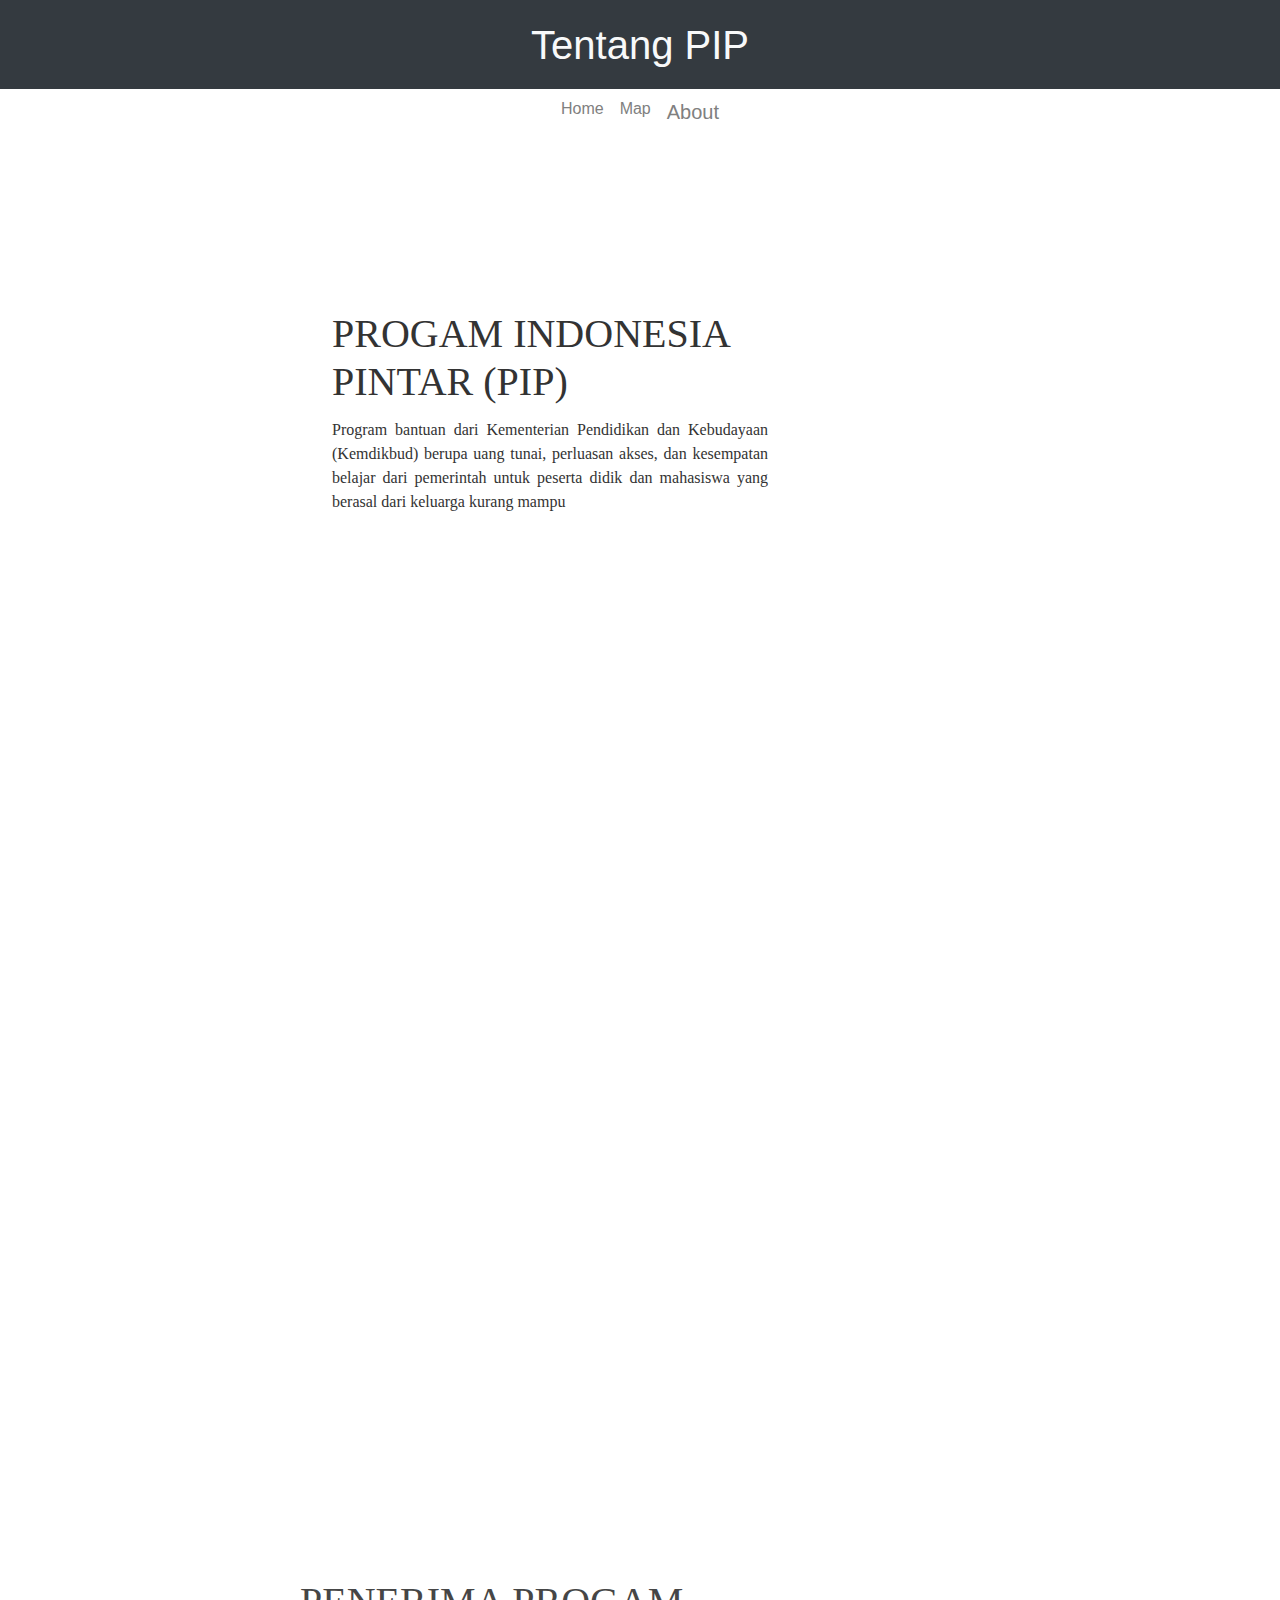
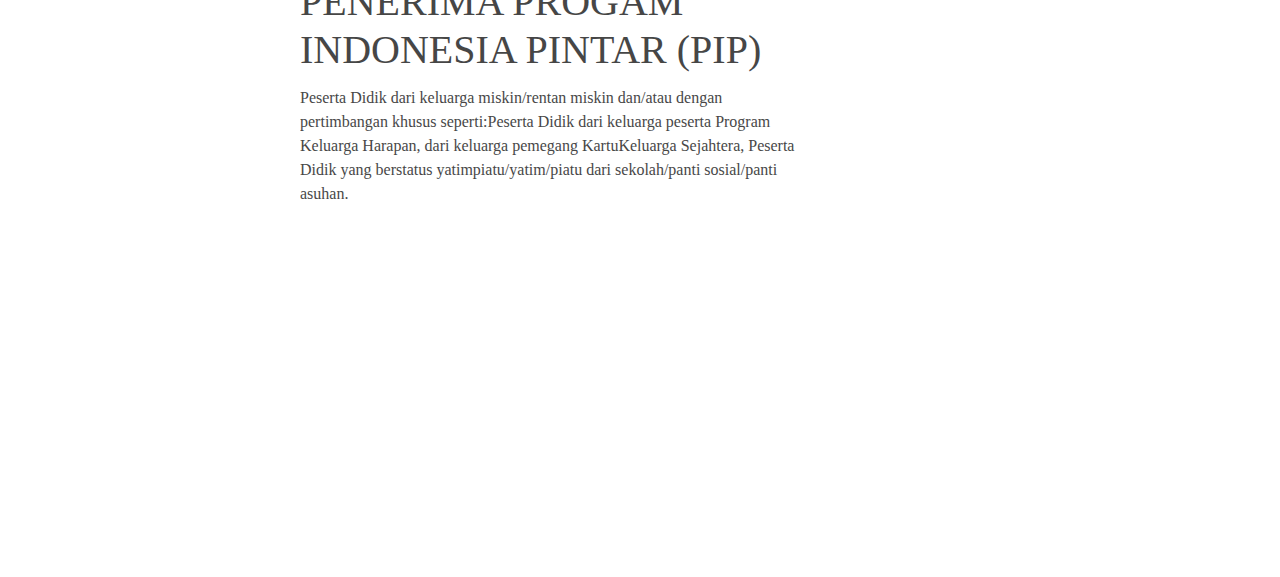
<file: about.html>
<!DOCTYPE html>
<html lang="en">

<head>
    <title>📍Peta Penyaluran PIP</title>
    
        <meta charset="utf-8">
        <meta http-equiv="X-UA-Compatible" content="IE=edge">
        <meta name="viewport" content="initial-scale=1,user-scalable=no,maximum-scale=1,width=device-width">
        <meta name="mobile-web-app-capable" content="yes">
        <meta name="apple-mobile-web-app-capable" content="yes">
        <link rel="stylesheet" href="css/leaflet.css"><link rel="stylesheet" href="css/L.Control.Locate.min.css">
        <link rel="stylesheet" href="css/qgis2web.css"><link rel="stylesheet" href="css/fontawesome-all.min.css">
        <link rel="stylesheet" href="css/leaflet-control-geocoder.Geocoder.css">
        <link rel="stylesheet" href="css/styles.css">

    <!-- Including the bootstrap css via CDN -->
    <link rel="stylesheet" href="https://stackpath.bootstrapcdn.com/bootstrap/4.3.1/css/bootstrap.min.css"
        integrity="sha384-ggOyR0iXCbMQv3Xipma34MD+dH/1fQ784/j6cY/iJTQUOhcWr7x9JvoRxT2MZw1T" crossorigin="anonymous" />

    <!-- Font Awesome -->
    <!-- <script
      src="https://kit.fontawesome.com/67d1bd2e9b.js0"
      crossorigin="anonymous"
    ></script>
    <link
      rel="stylesheet"
      href="https://stackpath.bootstrapcdn.com/font-awesome/4.7.0/css/font-awesome.min.css"
    /> -->

    <!-- Stylesheet -->
    <link rel="stylesheet" href="styles.css" />

    <!-- Bootstrap Scripts -->
    <script src="https://code.jquery.com/jquery-3.5.1.slim.min.js"
        integrity="sha384-DfXdz2htPH0lsSSs5nCTpuj/zy4C+OGpamoFVy38MVBnE+IbbVYUew+OrCXaRkfj"
        crossorigin="anonymous"></script>
    <script src="https://cdn.jsdelivr.net/npm/bootstrap@4.5.3/dist/js/bootstrap.bundle.min.js"
        integrity="sha384-ho+j7jyWK8fNQe+A12Hb8AhRq26LrZ/JpcUGGOn+Y7RsweNrtN/tE3MoK7ZeZDyx"
        crossorigin="anonymous"></script>
    <link id="external-css" rel="stylesheet" type="text/css"
        href="https://fonts.googleapis.com/css?family=Montserrat&amp;display=swap" media="all">

        <style>
            #map {
                width: 500px;
                height: 500px;
                padding: 0;
                margin-left: 500px;
            }
            </style>
</head>

<body>
    <!-- Navbar -->
    <nav class="navbar navbar-expand-lg navbar-dark bg-dark justify-content-center">
        <ul class="navbar-nav">
            <h1 class="nav-title text-light bg-dark">Tentang PIP</h1>
        </ul>
    </nav>
    <nav class="navbar navbar-expand-lg navbar-default bg-default justify-content-center">
        <ul class="navbar-nav">
            <li class="nav-item ">
                <a class="nav-link" href="./index.html">Home <span class="sr-only">(current)</span></a>
            </li>
            <li class="nav-item">
                <a class="nav-link" href="./map.html">Map</a>
            </li>
            <li class="nav-item active">
                <a class="nav-link" href="./about.html">About</a>
            </li>
        </ul>
    </nav>

    <!-- Content -->

    <div id ="background">
        <div class="jumbotron">
            <h1>PROGAM INDONESIA PINTAR (PIP)</h1>
            <p>Program bantuan dari Kementerian Pendidikan dan Kebudayaan (Kemdikbud) berupa uang tunai, perluasan akses, dan kesempatan belajar dari pemerintah untuk peserta didik dan mahasiswa yang berasal dari keluarga kurang mampu</p>
        </div>
    </div>

    <div id ="background2">
        <div class="jumbotron2">
            <h1>TUJUAN PROGAM INDONESIA PINTAR (PIP)</h1>
            <p>PIP dirancang untuk membantu anak-anak usia sekolah dari keluarga miskin/rentan miskin /prioritas tetap mendapatkan layanan pendidikan sampai tamat pendidikan menengah, baik melalui jalur formal sd sampai sma/smk dan jalur non formal paket a smpai paket c dan pendidikan khusus. melalui program ini pemerintah berupaya mencegah peserta didik dari kemungkinan putus sekolah, dan diharapkan dapat menarik siswa putus sekolah agar kembali melanjutkan pendidikannya.</p>
        </div>
    </div>

    <div id ="background3">
        <div class="jumbotron3">
            <h1>PENERIMA PROGAM INDONESIA PINTAR (PIP)</h1>
            <p2>Peserta Didik dari keluarga miskin/rentan miskin dan/atau dengan pertimbangan khusus seperti:Peserta Didik dari keluarga peserta Program Keluarga Harapan, dari keluarga pemegang KartuKeluarga Sejahtera,
                Peserta Didik yang berstatus yatimpiatu/yatim/piatu dari sekolah/panti sosial/panti asuhan.</p2>
            <p>Peserta Didik yang terkena dampak bencana alam,
                Peserta Didik yang tidak bersekolah (drop out) yang diharapkan kembali bersekolah,
                Peserta Didik yang mengalami kelainan fisik, korban musibah, dari orang tua yang mengalami pemutusan hubungan kerja, di daerah konflik, dari keluarga terpidana, berada di Lembaga Pemasyarakatan, memiliki lebih dari 3 (tiga) saudara yang tinggal serumah
                Peserta pada lembaga kursus atau satuan pendidikan nonformal lainnya</p>
                
        </div>

    </script>
    </body>
    </html>
</file>
<file: css/leaflet.css>
/* required styles */

.leaflet-pane,
.leaflet-tile,
.leaflet-marker-icon,
.leaflet-marker-shadow,
.leaflet-tile-container,
.leaflet-pane > svg,
.leaflet-pane > canvas,
.leaflet-zoom-box,
.leaflet-image-layer,
.leaflet-layer {
	position: absolute;
	left: 0;
	top: 0;
	}
.leaflet-container {
	overflow: hidden;
	}
.leaflet-tile,
.leaflet-marker-icon,
.leaflet-marker-shadow {
	-webkit-user-select: none;
	   -moz-user-select: none;
	        user-select: none;
	  -webkit-user-drag: none;
	}
/* Prevents IE11 from highlighting tiles in blue */
.leaflet-tile::selection {
	background: transparent;
}
/* Safari renders non-retina tile on retina better with this, but Chrome is worse */
.leaflet-safari .leaflet-tile {
	image-rendering: -webkit-optimize-contrast;
	}
/* hack that prevents hw layers "stretching" when loading new tiles */
.leaflet-safari .leaflet-tile-container {
	width: 1600px;
	height: 1600px;
	-webkit-transform-origin: 0 0;
	}
.leaflet-marker-icon,
.leaflet-marker-shadow {
	display: block;
	}
/* .leaflet-container svg: reset svg max-width decleration shipped in Joomla! (joomla.org) 3.x */
/* .leaflet-container img: map is broken in FF if you have max-width: 100% on tiles */
.leaflet-container .leaflet-overlay-pane svg,
.leaflet-container .leaflet-marker-pane img,
.leaflet-container .leaflet-shadow-pane img,
.leaflet-container .leaflet-tile-pane img,
.leaflet-container img.leaflet-image-layer,
.leaflet-container .leaflet-tile {
	max-width: none !important;
	max-height: none !important;
	}

.leaflet-container.leaflet-touch-zoom {
	-ms-touch-action: pan-x pan-y;
	touch-action: pan-x pan-y;
	}
.leaflet-container.leaflet-touch-drag {
	-ms-touch-action: pinch-zoom;
	/* Fallback for FF which doesn't support pinch-zoom */
	touch-action: none;
	touch-action: pinch-zoom;
}
.leaflet-container.leaflet-touch-drag.leaflet-touch-zoom {
	-ms-touch-action: none;
	touch-action: none;
}
.leaflet-container {
	-webkit-tap-highlight-color: transparent;
}
.leaflet-container a {
	-webkit-tap-highlight-color: rgba(51, 181, 229, 0.4);
}
.leaflet-tile {
	filter: inherit;
	visibility: hidden;
	}
.leaflet-tile-loaded {
	visibility: inherit;
	}
.leaflet-zoom-box {
	width: 0;
	height: 0;
	-moz-box-sizing: border-box;
	     box-sizing: border-box;
	z-index: 800;
	}
/* workaround for https://bugzilla.mozilla.org/show_bug.cgi?id=888319 */
.leaflet-overlay-pane svg {
	-moz-user-select: none;
	}

.leaflet-pane         { z-index: 400; }

.leaflet-tile-pane    { z-index: 200; }
.leaflet-overlay-pane { z-index: 400; }
.leaflet-shadow-pane  { z-index: 500; }
.leaflet-marker-pane  { z-index: 600; }
.leaflet-tooltip-pane   { z-index: 650; }
.leaflet-popup-pane   { z-index: 700; }

.leaflet-map-pane canvas { z-index: 100; }
.leaflet-map-pane svg    { z-index: 200; }

.leaflet-vml-shape {
	width: 1px;
	height: 1px;
	}
.lvml {
	behavior: url(#default#VML);
	display: inline-block;
	position: absolute;
	}


/* control positioning */

.leaflet-control {
	position: relative;
	z-index: 800;
	pointer-events: visiblePainted; /* IE 9-10 doesn't have auto */
	pointer-events: auto;
	}
.leaflet-top,
.leaflet-bottom {
	position: absolute;
	z-index: 1000;
	pointer-events: none;
	}
.leaflet-top {
	top: 0;
	}
.leaflet-right {
	right: 0;
	}
.leaflet-bottom {
	bottom: 0;
	}
.leaflet-left {
	left: 0;
	}
.leaflet-control {
	float: left;
	clear: both;
	}
.leaflet-right .leaflet-control {
	float: right;
	}
.leaflet-top .leaflet-control {
	margin-top: 10px;
	}
.leaflet-bottom .leaflet-control {
	margin-bottom: 10px;
	}
.leaflet-left .leaflet-control {
	margin-left: 10px;
	}
.leaflet-right .leaflet-control {
	margin-right: 10px;
	}


/* zoom and fade animations */

.leaflet-fade-anim .leaflet-tile {
	will-change: opacity;
	}
.leaflet-fade-anim .leaflet-popup {
	opacity: 0;
	-webkit-transition: opacity 0.2s linear;
	   -moz-transition: opacity 0.2s linear;
	        transition: opacity 0.2s linear;
	}
.leaflet-fade-anim .leaflet-map-pane .leaflet-popup {
	opacity: 1;
	}
.leaflet-zoom-animated {
	-webkit-transform-origin: 0 0;
	    -ms-transform-origin: 0 0;
	        transform-origin: 0 0;
	}
.leaflet-zoom-anim .leaflet-zoom-animated {
	will-change: transform;
	}
.leaflet-zoom-anim .leaflet-zoom-animated {
	-webkit-transition: -webkit-transform 0.25s cubic-bezier(0,0,0.25,1);
	   -moz-transition:    -moz-transform 0.25s cubic-bezier(0,0,0.25,1);
	        transition:         transform 0.25s cubic-bezier(0,0,0.25,1);
	}
.leaflet-zoom-anim .leaflet-tile,
.leaflet-pan-anim .leaflet-tile {
	-webkit-transition: none;
	   -moz-transition: none;
	        transition: none;
	}

.leaflet-zoom-anim .leaflet-zoom-hide {
	visibility: hidden;
	}


/* cursors */

.leaflet-interactive {
	cursor: pointer;
	}
.leaflet-grab {
	cursor: -webkit-grab;
	cursor:    -moz-grab;
	cursor:         grab;
	}
.leaflet-crosshair,
.leaflet-crosshair .leaflet-interactive {
	cursor: crosshair;
	}
.leaflet-popup-pane,
.leaflet-control {
	cursor: auto;
	}
.leaflet-dragging .leaflet-grab,
.leaflet-dragging .leaflet-grab .leaflet-interactive,
.leaflet-dragging .leaflet-marker-draggable {
	cursor: move;
	cursor: -webkit-grabbing;
	cursor:    -moz-grabbing;
	cursor:         grabbing;
	}

/* marker & overlays interactivity */
.leaflet-marker-icon,
.leaflet-marker-shadow,
.leaflet-image-layer,
.leaflet-pane > svg path,
.leaflet-tile-container {
	pointer-events: none;
	}

.leaflet-marker-icon.leaflet-interactive,
.leaflet-image-layer.leaflet-interactive,
.leaflet-pane > svg path.leaflet-interactive,
svg.leaflet-image-layer.leaflet-interactive path {
	pointer-events: visiblePainted; /* IE 9-10 doesn't have auto */
	pointer-events: auto;
	}

/* visual tweaks */

.leaflet-container {
	background: #ddd;
	outline: 0;
	}
.leaflet-container a {
	color: #0078A8;
	}
.leaflet-container a.leaflet-active {
	outline: 2px solid orange;
	}
.leaflet-zoom-box {
	border: 2px dotted #38f;
	background: rgba(255,255,255,0.5);
	}


/* general typography */
.leaflet-container {
	font: 12px/1.5 "Helvetica Neue", Arial, Helvetica, sans-serif;
	}


/* general toolbar styles */

.leaflet-bar {
	box-shadow: 0 1px 5px rgba(0,0,0,0.65);
	border-radius: 4px;
	}
.leaflet-bar a,
.leaflet-bar a:hover {
	background-color: #fff;
	border-bottom: 1px solid #ccc;
	width: 26px;
	height: 26px;
	line-height: 26px;
	display: block;
	text-align: center;
	text-decoration: none;
	color: black;
	}
.leaflet-bar a,
.leaflet-control-layers-toggle {
	background-position: 50% 50%;
	background-repeat: no-repeat;
	display: block;
	}
.leaflet-bar a:hover {
	background-color: #f4f4f4;
	}
.leaflet-bar a:first-child {
	border-top-left-radius: 4px;
	border-top-right-radius: 4px;
	}
.leaflet-bar a:last-child {
	border-bottom-left-radius: 4px;
	border-bottom-right-radius: 4px;
	border-bottom: none;
	}
.leaflet-bar a.leaflet-disabled {
	cursor: default;
	background-color: #f4f4f4;
	color: #bbb;
	}

.leaflet-touch .leaflet-bar a {
	width: 30px;
	height: 30px;
	line-height: 30px;
	}
.leaflet-touch .leaflet-bar a:first-child {
	border-top-left-radius: 2px;
	border-top-right-radius: 2px;
	}
.leaflet-touch .leaflet-bar a:last-child {
	border-bottom-left-radius: 2px;
	border-bottom-right-radius: 2px;
	}

/* zoom control */

.leaflet-control-zoom-in,
.leaflet-control-zoom-out {
	font: bold 18px 'Lucida Console', Monaco, monospace;
	text-indent: 1px;
	}

.leaflet-touch .leaflet-control-zoom-in, .leaflet-touch .leaflet-control-zoom-out  {
	font-size: 22px;
	}


/* layers control */

.leaflet-control-layers {
	box-shadow: 0 1px 5px rgba(0,0,0,0.4);
	background: #fff;
	border-radius: 5px;
	}
.leaflet-control-layers-toggle {
	background-image: url(images/layers.png);
	width: 36px;
	height: 36px;
	}
.leaflet-retina .leaflet-control-layers-toggle {
	background-image: url(images/layers-2x.png);
	background-size: 26px 26px;
	}
.leaflet-touch .leaflet-control-layers-toggle {
	width: 44px;
	height: 44px;
	}
.leaflet-control-layers .leaflet-control-layers-list,
.leaflet-control-layers-expanded .leaflet-control-layers-toggle {
	display: none;
	}
.leaflet-control-layers-expanded .leaflet-control-layers-list {
	display: block;
	position: relative;
	}
.leaflet-control-layers-expanded {
	padding: 6px 10px 6px 6px;
	color: #333;
	background: #fff;
	}
.leaflet-control-layers-scrollbar {
	overflow-y: scroll;
	overflow-x: hidden;
	padding-right: 5px;
	}
.leaflet-control-layers-selector {
	margin-top: 2px;
	position: relative;
	top: 1px;
	}
.leaflet-control-layers label {
	display: block;
	}
.leaflet-control-layers-separator {
	height: 0;
	border-top: 1px solid #ddd;
	margin: 5px -10px 5px -6px;
	}

/* Default icon URLs */
.leaflet-default-icon-path {
	background-image: url(images/marker-icon.png);
	}


/* attribution and scale controls */

.leaflet-container .leaflet-control-attribution {
	background: #fff;
	background: rgba(255, 255, 255, 0.7);
	margin: 0;
	}
.leaflet-control-attribution,
.leaflet-control-scale-line {
	padding: 0 5px;
	color: #333;
	}
.leaflet-control-attribution a {
	text-decoration: none;
	}
.leaflet-control-attribution a:hover {
	text-decoration: underline;
	}
.leaflet-container .leaflet-control-attribution,
.leaflet-container .leaflet-control-scale {
	font-size: 11px;
	}
.leaflet-left .leaflet-control-scale {
	margin-left: 5px;
	}
.leaflet-bottom .leaflet-control-scale {
	margin-bottom: 5px;
	}
.leaflet-control-scale-line {
	border: 2px solid #777;
	border-top: none;
	line-height: 1.1;
	padding: 2px 5px 1px;
	font-size: 11px;
	white-space: nowrap;
	overflow: hidden;
	-moz-box-sizing: border-box;
	     box-sizing: border-box;

	background: #fff;
	background: rgba(255, 255, 255, 0.5);
	}
.leaflet-control-scale-line:not(:first-child) {
	border-top: 2px solid #777;
	border-bottom: none;
	margin-top: -2px;
	}
.leaflet-control-scale-line:not(:first-child):not(:last-child) {
	border-bottom: 2px solid #777;
	}

.leaflet-touch .leaflet-control-attribution,
.leaflet-touch .leaflet-control-layers,
.leaflet-touch .leaflet-bar {
	box-shadow: none;
	}
.leaflet-touch .leaflet-control-layers,
.leaflet-touch .leaflet-bar {
	border: 2px solid rgba(0,0,0,0.2);
	background-clip: padding-box;
	}


/* popup */

.leaflet-popup {
	position: absolute;
	text-align: center;
	margin-bottom: 20px;
	}
.leaflet-popup-content-wrapper {
	padding: 1px;
	text-align: left;
	border-radius: 12px;
	}
.leaflet-popup-content {
	margin: 13px 19px;
	line-height: 1.4;
	}
.leaflet-popup-content p {
	margin: 18px 0;
	}
.leaflet-popup-tip-container {
	width: 40px;
	height: 20px;
	position: absolute;
	left: 50%;
	margin-left: -20px;
	overflow: hidden;
	pointer-events: none;
	}
.leaflet-popup-tip {
	width: 17px;
	height: 17px;
	padding: 1px;

	margin: -10px auto 0;

	-webkit-transform: rotate(45deg);
	   -moz-transform: rotate(45deg);
	    -ms-transform: rotate(45deg);
	        transform: rotate(45deg);
	}
.leaflet-popup-content-wrapper,
.leaflet-popup-tip {
	background: white;
	color: #333;
	box-shadow: 0 3px 14px rgba(0,0,0,0.4);
	}
.leaflet-container a.leaflet-popup-close-button {
	position: absolute;
	top: 0;
	right: 0;
	padding: 4px 4px 0 0;
	border: none;
	text-align: center;
	width: 18px;
	height: 14px;
	font: 16px/14px Tahoma, Verdana, sans-serif;
	color: #c3c3c3;
	text-decoration: none;
	font-weight: bold;
	background: transparent;
	}
.leaflet-container a.leaflet-popup-close-button:hover {
	color: #999;
	}
.leaflet-popup-scrolled {
	overflow: auto;
	border-bottom: 1px solid #ddd;
	border-top: 1px solid #ddd;
	}

.leaflet-oldie .leaflet-popup-content-wrapper {
	zoom: 1;
	}
.leaflet-oldie .leaflet-popup-tip {
	width: 24px;
	margin: 0 auto;

	-ms-filter: "progid:DXImageTransform.Microsoft.Matrix(M11=0.70710678, M12=0.70710678, M21=-0.70710678, M22=0.70710678)";
	filter: progid:DXImageTransform.Microsoft.Matrix(M11=0.70710678, M12=0.70710678, M21=-0.70710678, M22=0.70710678);
	}
.leaflet-oldie .leaflet-popup-tip-container {
	margin-top: -1px;
	}

.leaflet-oldie .leaflet-control-zoom,
.leaflet-oldie .leaflet-control-layers,
.leaflet-oldie .leaflet-popup-content-wrapper,
.leaflet-oldie .leaflet-popup-tip {
	border: 1px solid #999;
	}


/* div icon */

.leaflet-div-icon {
	background: #fff;
	border: 1px solid #666;
	}


/* Tooltip */
/* Base styles for the element that has a tooltip */
.leaflet-tooltip {
	position: absolute;
	padding: 6px;
	background-color: #fff;
	border: 1px solid #fff;
	border-radius: 3px;
	color: #222;
	white-space: nowrap;
	-webkit-user-select: none;
	-moz-user-select: none;
	-ms-user-select: none;
	user-select: none;
	pointer-events: none;
	box-shadow: 0 1px 3px rgba(0,0,0,0.4);
	}
.leaflet-tooltip.leaflet-clickable {
	cursor: pointer;
	pointer-events: auto;
	}
.leaflet-tooltip-top:before,
.leaflet-tooltip-bottom:before,
.leaflet-tooltip-left:before,
.leaflet-tooltip-right:before {
	position: absolute;
	pointer-events: none;
	border: 6px solid transparent;
	background: transparent;
	content: "";
	}

/* Directions */

.leaflet-tooltip-bottom {
	margin-top: 6px;
}
.leaflet-tooltip-top {
	margin-top: -6px;
}
.leaflet-tooltip-bottom:before,
.leaflet-tooltip-top:before {
	left: 50%;
	margin-left: -6px;
	}
.leaflet-tooltip-top:before {
	bottom: 0;
	margin-bottom: -12px;
	border-top-color: #fff;
	}
.leaflet-tooltip-bottom:before {
	top: 0;
	margin-top: -12px;
	margin-left: -6px;
	border-bottom-color: #fff;
	}
.leaflet-tooltip-left {
	margin-left: -6px;
}
.leaflet-tooltip-right {
	margin-left: 6px;
}
.leaflet-tooltip-left:before,
.leaflet-tooltip-right:before {
	top: 50%;
	margin-top: -6px;
	}
.leaflet-tooltip-left:before {
	right: 0;
	margin-right: -12px;
	border-left-color: #fff;
	}
.leaflet-tooltip-right:before {
	left: 0;
	margin-left: -12px;
	border-right-color: #fff;
	}
</file>
<file: css/qgis2web.css>
#map {
            background-color: #ffffff
        }
        th {
            text-align: left;
            vertical-align: top;
        }
        .info {
            padding: 6px 8px;
            font: 14px/16px Arial, Helvetica, sans-serif;
            background: white;
            background: rgba(255,255,255,0.8);
            box-shadow: 0 0 15px rgba(0,0,0,0.2);
            border-radius: 5px;
        }
        .info h2 {
            margin: 0 0 5px;
            color: #777;
        }
        .leaflet-container {
            background: #fff;
            padding-right: 10px;
        }
        .leaflet-popup-content {
            width:auto;
            padding-right:10px;
        }
        .leaflet-tooltip {
            background: none;
            box-shadow: none;
            border: none;
        }
        .leaflet-tooltip-left:before, .leaflet-tooltip-right:before {
            border: 0px;
        }
        }
        .fa, .leaflet-container, a {
            color: #000000 !important;
        }
        .leaflet-control-zoom-in, .leaflet-control-zoom-out,
        .leaflet-control-locate a,
        .leaflet-touch .leaflet-control-geocoder-icon,
        .leaflet-control-search .search-button,
         .leaflet-control-measure {
            background-color: #f8f8f8 !important;
            border-radius: 0px !important;
            color: #000000 !important;
        }
        .abstract {
            font: bold 18px 'Lucida Console', Monaco, monospace;
            text-indent: 1px;
            background-color: #f8f8f8 !important;
            width: 30px !important;
            color: #000000 !important;
            height: 30px !important;
            text-align: center !important;
            line-height: 30px !important;
        }
        .abstractUncollapsed {
            padding: 6px 8px;
            font: 12px/1.5 "Helvetica Neue", Arial, Helvetica, sans-serif;
            background-color:#f8f8f8 !important;
            color: #000000 !important;
            box-shadow: 0 0 15px rgba(0,0,0,0.2);
            border-radius: 5px;
            max-width: 40%;
        }
        .leaflet-touch .leaflet-control-layers,
        .leaflet-touch .leaflet-bar,
        .leaflet-control-search,
        .leaflet-control-measure {
            border: 3px solid rgba(255,255,255,.4) !important;
        }
        .leaflet-control-attribution a {
            color: #0078A8 !important;
        }
        .leaflet-control-scale-line {
            border: 2px solid #f8f8f8 !important;
            border-top: none !important;
            color: black !important;
        }
        .leaflet-control-search .search-button,
        .leaflet-container .leaflet-control-search,
        .leaflet-control-measure {
            box-shadow: none !important;
        }
        .leaflet-control-search .search-button {
            width: 30px !important;
            height: 30px !important;
            font-size: 13px !important;
            text-align: center !important;
            line-height: 30px !important;
        }
        .leaflet-control-measure .leaflet-control {
            width: 30px !important;
            height: 30px !important;
        }
        .leaflet-container .leaflet-control-search{
            background: none !important;
        }
        .leaflet-control-search .search-input {
            margin: 0px 0px 0px 0px !important;
            height: 30px !important;
        }
        .leaflet-control-measure {
            background: none!important;
            border-radius: 4px !important;
        }
        .leaflet-control-measure .leaflet-control-measure-interaction {
            background-color: #f8f8f8 !important;
        }
        .leaflet-touch .leaflet-control-measure
        .leaflet-control-measure-toggle,
        .leaflet-touch .leaflet-control-measure
        .leaflet-control-measure-toggle:hover {
            width: 30px !important;
            height: 30px !important;
            border-radius: 0px !important;
            background-color: #f8f8f8 !important;
            color: #000000 !important;
            font-size: 13px;
            line-height: 30px;
            text-align: center;
            text-indent: 0%;
        }
        .leaflet-control-layers-toggle {
            background-color: #f8f8f8 !important;
        }
</file>
<file: css/leaflet-control-geocoder.Geocoder.css>
.leaflet-control-geocoder {
	border-radius: 4px;
	background: white;
	min-width: 26px;
	min-height: 26px;
}

.leaflet-touch .leaflet-control-geocoder {
	min-width: 30px;
	min-height: 30px;
}

.leaflet-control-geocoder a, .leaflet-control-geocoder .leaflet-control-geocoder-icon {
	border-bottom: none;
	display: inline-block;
}

.leaflet-control-geocoder .leaflet-control-geocoder-alternatives a {
	width: inherit;
	height: inherit;
	line-height: inherit;
}

.leaflet-control-geocoder a:hover, .leaflet-control-geocoder .leaflet-control-geocoder-icon:hover {
	border-bottom: none;
	display: inline-block;
}

.leaflet-control-geocoder-form {
	display: none;
	vertical-align: middle;
}
.leaflet-control-geocoder-expanded .leaflet-control-geocoder-form {
	display: inline-block;
}
.leaflet-control-geocoder-form input {
	font-size: 120%;
	border: 0;
	background-color: transparent;
	width: 246px;
}

.leaflet-control-geocoder-icon {
	border-radius: 4px;
	width: 26px;
	height: 26px;
	border: none;
	background-color: white;
	//background-image: url(images/geocoder.png);
	background-repeat: no-repeat;
	background-position: center;
	cursor: pointer;
}

.leaflet-touch .leaflet-control-geocoder-icon {
	width: 30px;
	height: 30px;
}

.leaflet-control-geocoder-throbber .leaflet-control-geocoder-icon {
	background-image: url(images/throbber.gif);
}

.leaflet-control-geocoder-form-no-error {
	display: none;
}

.leaflet-control-geocoder-form input:focus {
	outline: none;
}

.leaflet-control-geocoder-form button {
	display: none;
}
.leaflet-control-geocoder-error {
	margin-top: 8px;
	margin-left: 8px;
	display: block;
	color: #444;
}
.leaflet-control-geocoder-alternatives {
	display: block;
	width: 272px;
	list-style: none;
	padding: 0;
	margin: 0;
}

.leaflet-control-geocoder-alternatives-minimized {
	display: none;
	height: 0;
}
.leaflet-control-geocoder-alternatives li {
	white-space: nowrap;
	display: block;
	overflow: hidden;
	padding: 5px 8px;
	text-overflow: ellipsis;
	border-bottom: 1px solid #ccc;
	cursor: pointer;
}

.leaflet-control-geocoder-alternatives li a, .leaflet-control-geocoder-alternatives li a:hover {
	width: inherit;
	height: inherit;
	line-height: inherit;
	background: inherit;
	border-radius: inherit;
	text-align: left;
}

.leaflet-control-geocoder-alternatives li:last-child {
	border-bottom: none;
}
.leaflet-control-geocoder-alternatives li:hover, .leaflet-control-geocoder-selected {
	background-color: #f5f5f5;
}
.leaflet-control-geocoder-address-detail {
	
}
.leaflet-control-geocoder-address-context {
	color: #666;
}
</file>
<file: css/styles.css>
.heading{
    text-align: center;

}

.heading h1 {
    color:#333 ;

}

.container {
    border: 3px solid black;
    display: inline-block;
    padding: 10px;
}

.row {
    border: 3px solid black;
}

#gambar {
    max-width: fit-content;
    max-height: fit-content;
    margin: auto;
    text-align: center;
}

#legend {
    font-family: Arial, sans-serif;
    font-size: 14px;
    color: #333;
    background-color: #FFF;
    border: 1px solid #CCC;
    padding: 10px;
    box-shadow: 0px 0px 5px #CCC;
  }

.prov {
    font-family: Arial, sans-serif;
    font-size: 14px; 
    position: absolute;
    display: inline-block;
    vertical-align: middle;
    margin-bottom: 5px;
    padding-bottom: 5px;
  }

.text {
    font-family: Arial, sans-serif;
    font-size: 13px;
    line-height: 0.5;
    text-align: center;
}

.text2 {
    font-family: Arial, sans-serif;
    font-size: 16px;
    line-height: -0.5;
    text-align: center;
}

.text3 {
    font-family: Arial, sans-serif;
    font-size: 13px;
    line-height: -0.9;
    text-align: center;
}
</file>
<file: styles.css>
.navbar {
    text-align: center;
}

.active {
    font-size: 20px;
}

.nav-title {
    margin: 12.5px auto;
}

.navbar-nav > li> a {
    padding-top: 0px;
    padding-bottom: 0px;
    text-align: justify;
    font-family:Impact, Haettenschweiler, 'Arial Narrow Bold', sans-serif;
    color:grey;
}

.navbar-nav {
    padding-top: 0px;
    padding-bottom: 0px;
    text-align: justify;
    font-family:Impact, Haettenschweiler, 'Arial Narrow Bold', sans-serif;
    color:#FFF;
}

.heading{
    text-align: center;

}

.heading h2 {
    color:#333 ;
    font-family:Impact, Haettenschweiler, 'Arial Narrow Bold', sans-serif;

}

.container {
    border: 3px solid black;
    display: inline-block;
    padding: 0px;
}

.row {
    border: 3px solid black;
}

.thumbnail {
    margin-left: 500px;
    text-align: center;
    margin-right: 500px;
    margin-top: 30px;
}

#legend {
    font-family: Arial, sans-serif;
    font-size: 14px;
    color: #333;
    background-color: #FFF;
    border: 1px solid #CCC;
    padding: 20px;
    box-shadow: 0px 0px 5px #CCC;
  }

  .text {
    font-family: Arial, sans-serif;
    font-size: 13px;
    line-height: 0.5;
    text-align: center;
}

.text2 {
    font-family: Arial, sans-serif;
    font-size: 16px;
    line-height: -0.5;
    text-align: center;
}

.text3 {
    font-family: Arial, sans-serif;
    font-size: 13px;
    line-height: -0.9;
    text-align: center;
}

.prov {
    font-family: Arial, sans-serif;
    font-size: 14px; 
    position: absolute;
    display: inline-block;
    vertical-align: middle;
    margin-bottom: 5px;
    padding-bottom: 5px;
  }

#background {
    margin-top: 0px;
    background:url(https://blogger.googleusercontent.com/img/b/R29vZ2xl/AVvXsEi-_oqWa0APpmxU2hzvdsGqK-vf-oWwwCZdoOxVji62sDlUGW2RaBeIqQr9fSjo86J4--4O1moksZcE8tmhY_i5V1VRuphnkpMuMrRGTpfbQO-yzmkR7mdSCeZSYeDGXJ4cbQpjCG6PizCqy5yvzIwR6NDM8UBQLTYbYmpfXYMzBRbvuVUu1evvQ4o4Ww/w470-h264/Desain%20tanpa%20judul.png) no-repeat ;
    padding-top: 111px;
    height: 542px;
    max-height: 1000px;
    background-size:cover;
}

#background .jumbotron {
    background: none;
    margin-left: 300px;
    max-width: 500px;
    margin-top: -0.3px;
}
#background .jumbotron h1{
    font-family: nexa;
    color:#333;
    margin-bottom: 12px;
}

#background .jumbotron p{
    font-family: nexa;
    color:#333;
    margin-bottom: 12px;
    text-align: justify;
}

#background2 {
    background:url(https://images.pexels.com/photos/3401403/pexels-photo-3401403.jpeg?auto=compress&cs=tinysrgb&w=1260&h=750&dpr=1) no-repeat ;
    padding-top: 150px;
    height: 600px;
    max-height: 1000px;
    background-size:cover;
    margin-top: 50px;
}

#background2 .jumbotron2 {
    background: none;
    margin-left: 750px;
    max-width: 500px;
    margin-top: 3px;
}
#background2 .jumbotron2 h1{
    font-family: nexa;
    color:#FFF;
    margin-bottom: 12px;
    margin-top: 0px;
    margin-right: 50px;
    margin-left: 50px;
}

#background2 .jumbotron2 p{
    font-family: nexa;
    color:#FFF;
    margin-bottom: 12px;
    text-align:justify;
    margin-right: 50px;
    margin-left: 50px;
    margin-top: 0px;
}

#background3 {
    margin-top: 0px;
    background:url(https://images.unsplash.com/photo-1584568518279-d781778d1481?ixlib=rb-4.0.3&ixid=MnwxMjA3fDB8MHxwaG90by1wYWdlfHx8fGVufDB8fHx8&auto=format&fit=crop&w=774&q=80) no-repeat ;
    padding-top: 200px;
    height: 800px;
    max-height: 1000px;
    background-size:cover;
    margin-top: 50px;
    opacity: 0.9;
}

#background3 .jumbotron3 {
    background: none;
    margin-left: 300px;
    max-width: 500px;
    margin-top: -0.3px;
}
#background3 .jumbotron3 h1{
    font-family: nexa;
    color:#333;
    margin-bottom: 12px;
    margin-top: 1px;
}

#background3 .jumbotron3 p{
    font-family: nexa;
    color:#FFF;
    margin-bottom: 12px;
    text-align: justify;
    margin-top: 10px;
}

#background3 .jumbotron3 p2{
    font-family: nexa;
    color:#333;
    margin-bottom: 12px;
    text-align: justify;
    margin-top: 10px;
}
</file>
<file: css/L.Control.Locate.min.css>
.leaflet-control-locate a{font-size:1.4em;color:#444}.leaflet-control-locate.active a{color:#2074B6}.leaflet-control-locate.active.following a{color:#FC8428}
/*# sourceMappingURL=L.Control.Locate.min.css.map */
</file>
